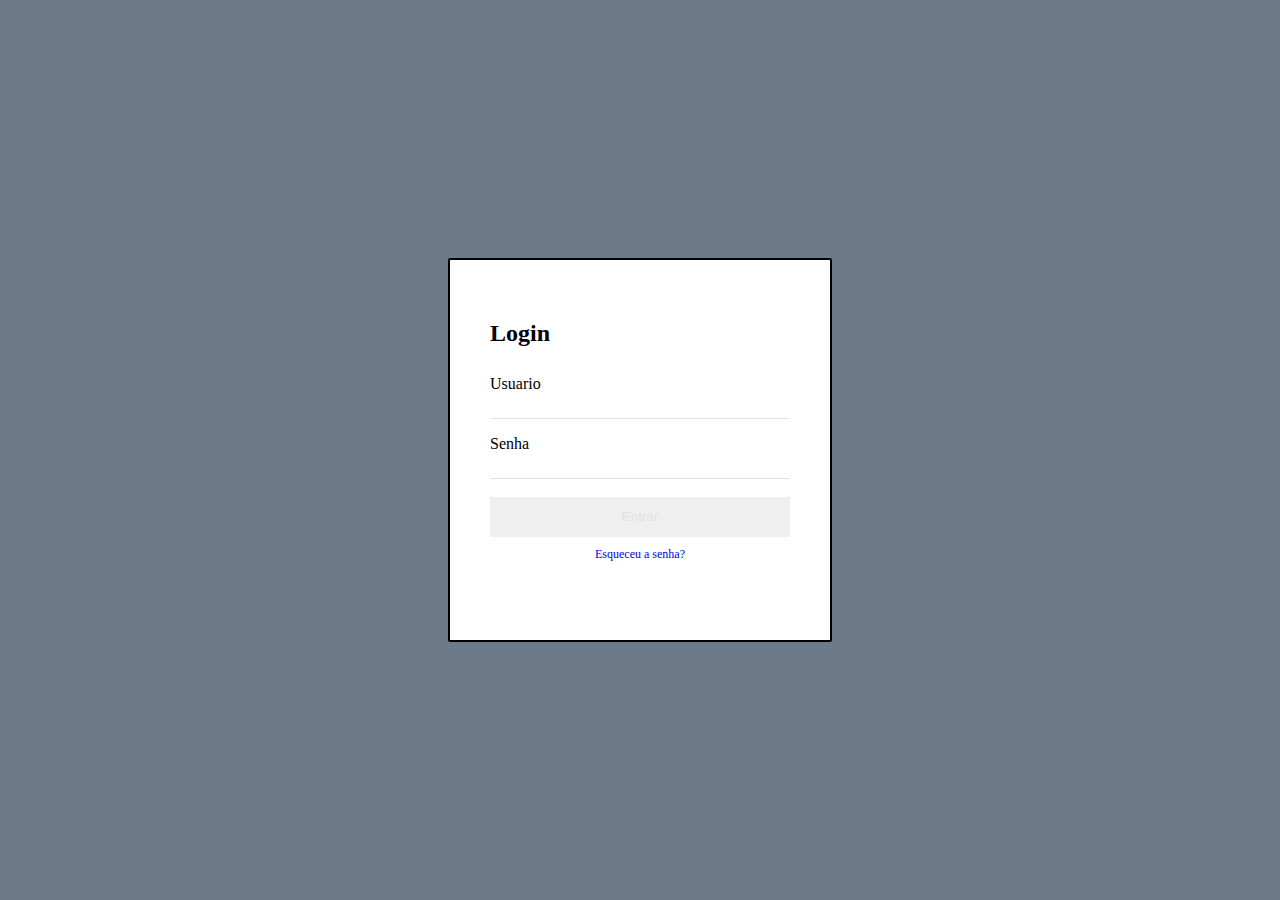
<file: WebContent/index.html>
<!DOCTYPE html>
<html>
<head>
	<meta charset="UTF-8">
	<meta name="description" content="Site da Padaria XYZ">
	<meta name="keywords" content="Pães, doces, salgados">
	<meta name="author" content="Heihachi Kaneko">
	<meta name="viewport" content="width=device-width, initial-scale=1.0">
	<title>Login</title>
	<link rel="stylesheet" type="text/css" href="css/index.css">
</head>
<body>
	<div id="login">
		<form class="auth-box">
			<div class="auth-box-header">
				<h2>Login</h2>
			</div>
			
			<div class="auth-box-content">
				<div class="auth-box-content-area">
					<label for="usuario">Usuario</label>
					<input type="text" id="usuario" autocomplete="off">
					
				</div>
				
				<div class="auth-box-content-area">
					<label for="password">Senha</label>
					<input type="password" id="password" autocomplete="off">
					
				</div>
			
			</div>
			
			<div class="auth-box-footer">
				<input type="submit" value="Entrar" class="submit">
				<a href="#" class="recuperar_senha">Esqueceu a senha?</a>
			
			</div>
			
		</form>
		
	</div>
	
</body>
</html>
</file>
<file: WebContent/css/index.css>
@charset "UTF-8";

body{
	padding: 0;
	margin: 0;
}

#login {
	display: flex;
	align-items: center;
	justify-content: center;
	height: 100vh;
	width: 100vw;
	background: #6C7A89;
	flex-direction: row;
	font-family: Cambria, Cochin, Gerogia, Times, 'Times New Roman', serif;
}

.auth-box{
	border: solid 2px;
	padding: 40px;
	border-radius: 2px;
	width: 300px;
	height: 300px;
	background: #fff;
}

.auth-box-content-area{
	display: flex;
	flex-direction: column;
	padding: 8px 0;
}

.auth-box-content-area input{
	margin-top: 10px;
	padding: 0 5px;
	background-color: transparent;
	border: none;
	border-bottom: 1px solid #e1e1e1;
	outline: none;
	
}

.auth-box-footer{
	display: flex;
	flex-direction: column;
}

.auth-box-footer .submit{
	width: 100%;
	height: 40px;
	border: none;
	color: #e1e1e1;
	margin: 10px 0;
}

.auth-box-footer a{
	text-align: center;
	font-size: 12px;
	text-decoration: none;
}
</file>
